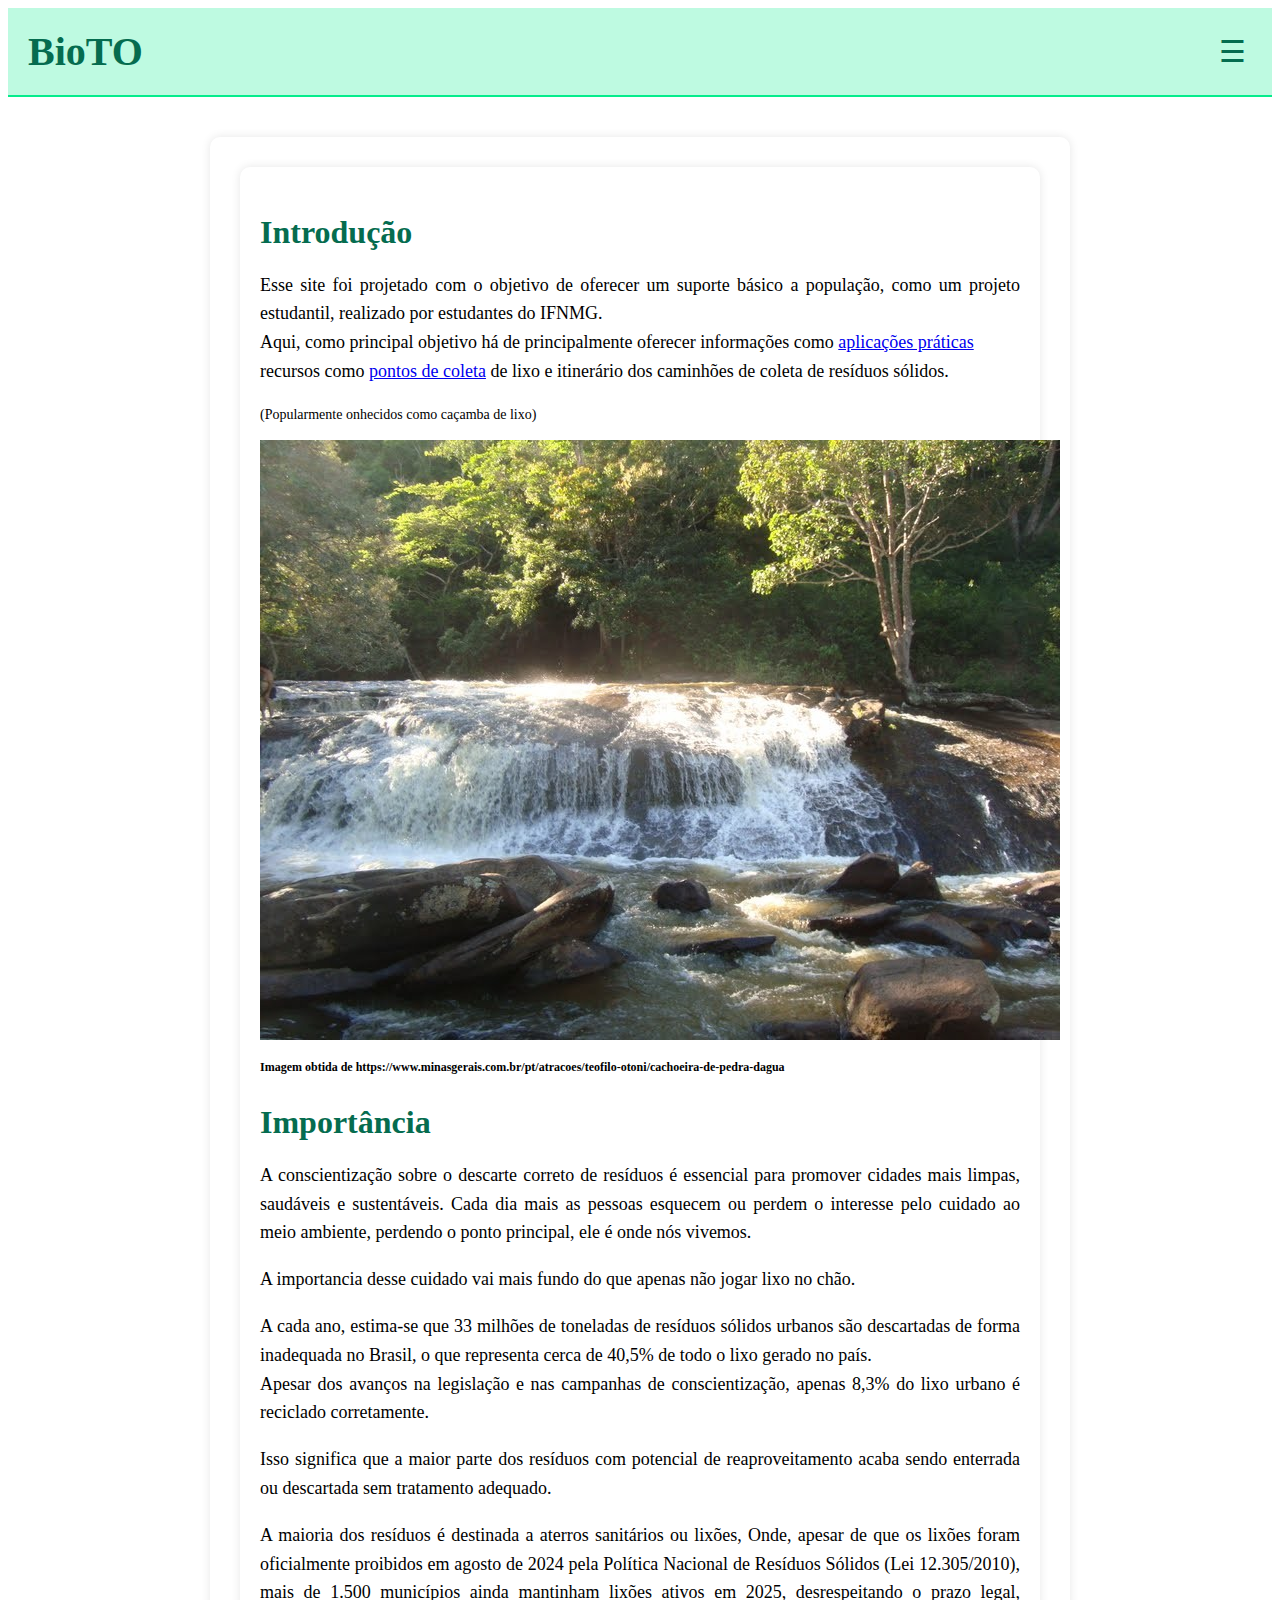
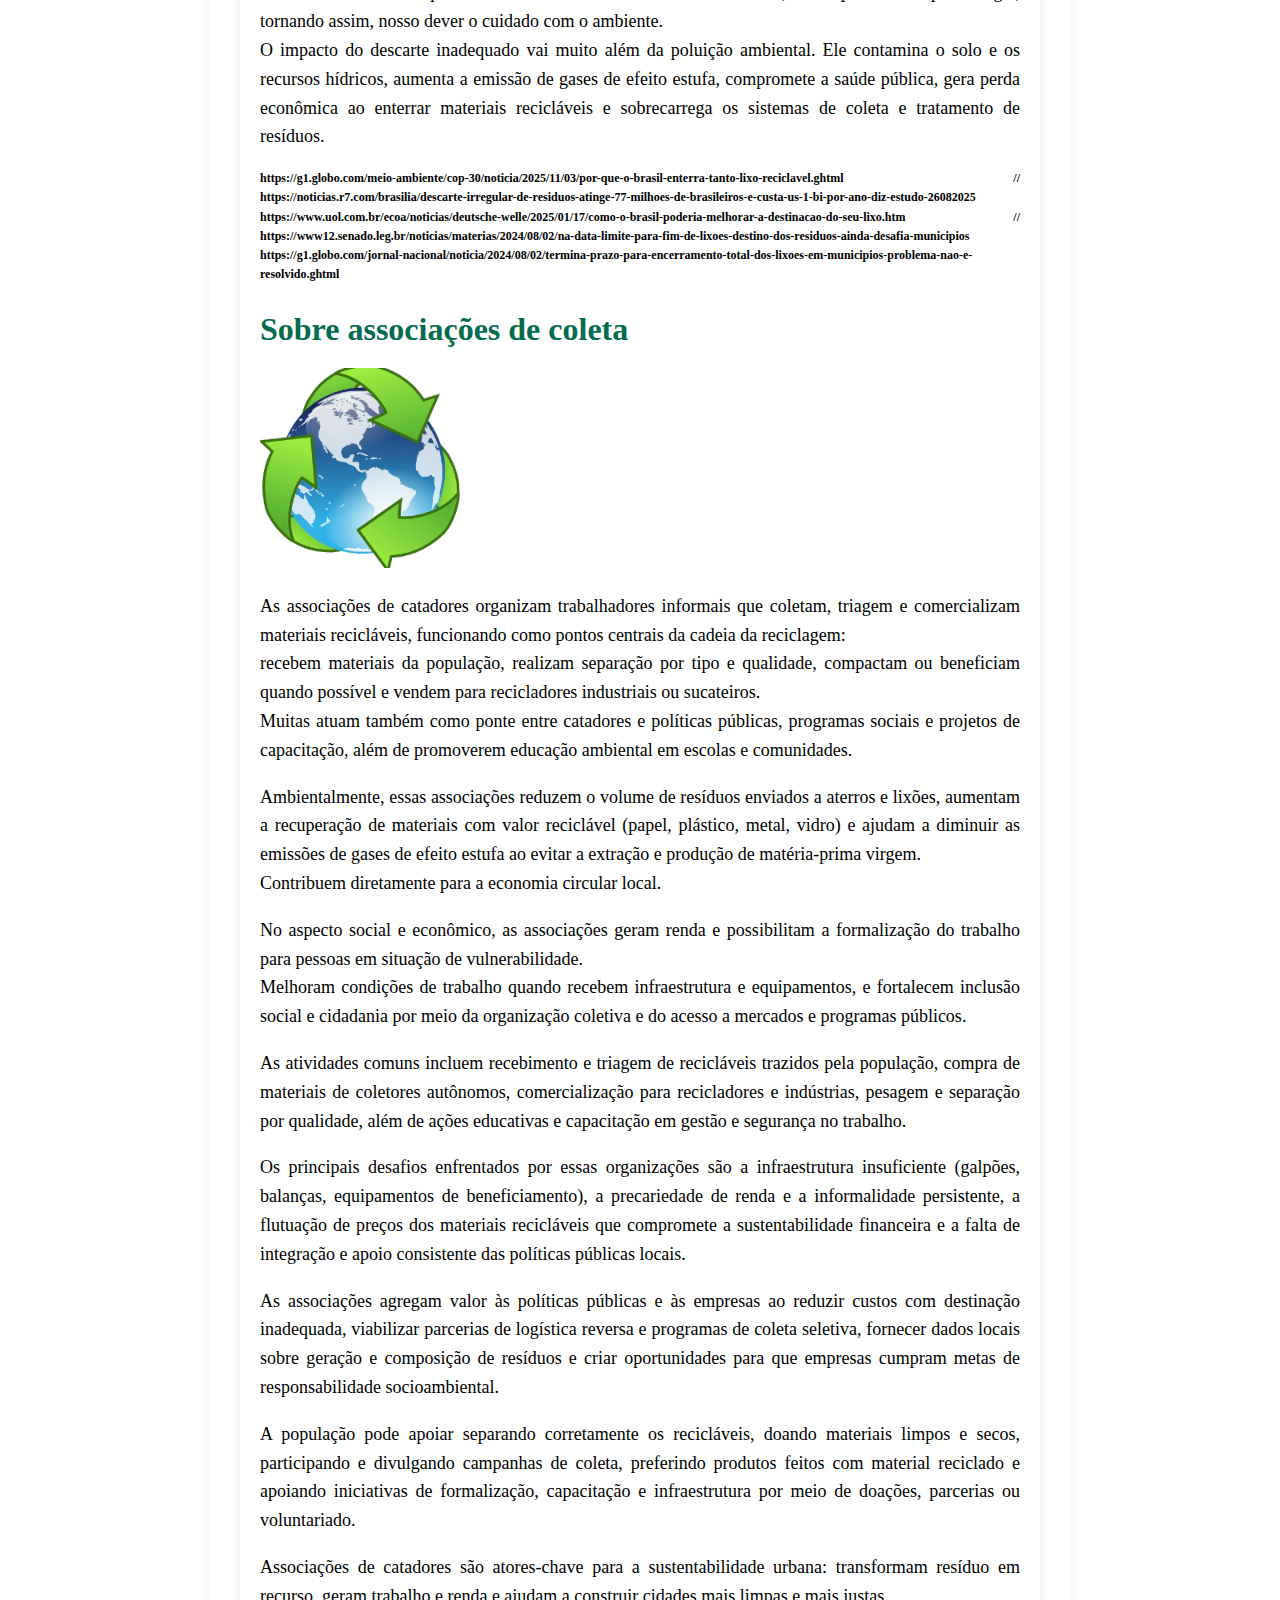
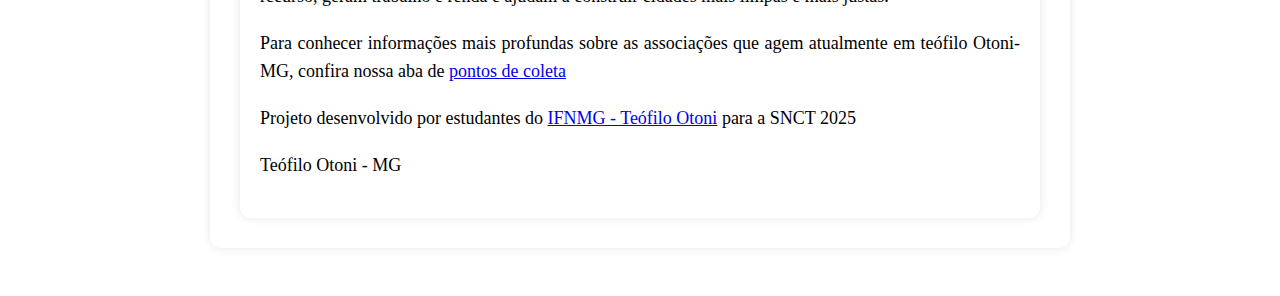
<file: index.html>
<!DOCTYPE html>
<html lang="pt-BR">
<head>
  <meta charset="UTF-8">
  <title>BioTO - Projeto Sustentável</title>
  <link rel="stylesheet" href="style/style.css">
  <meta name="viewport" content="width=device-width, initial-scale=1.0">
  <link href="https://fonts.googleapis.com/css2?family=Open+Sans:wght@400;600;700&display=swap" rel="stylesheet">

  <link rel="shortcut icon" href="icon/favicon.ico" type="image/x-icon">
  <!-- Google tag (gtag.js) -->
<script async src="https://www.googletagmanager.com/gtag/js?id=G-6436EQQW5V"></script>
<script>
  window.dataLayer = window.dataLayer || [];
  function gtag(){dataLayer.push(arguments);}
  gtag('js', new Date());

  gtag('config', 'G-6436EQQW5V');
</script>
</head>
<body>
  <script>// salva a prefenencia do modo claro ou escuro
    (function() {
      const savedTheme = localStorage.getItem('theme');
      if (savedTheme === 'dark') {
        document.body.classList.add('dark-mode');
      }
    })();
  </script>
  <header>
    <h1>BioTO</h1>
    <button class="menu-btn" onclick="toggleMenu()">☰</button>
  </header>

  <nav id="sidebar">
    <ul>
      <li><a href="index.html" style="color: #03a562;">Início</a></li>
      <li><a href="navigation/sus.html">Utilização e descarte</a></li>
      <li><a href="navigation/coletas.html">Pontos de Coleta</a></li>
      <div class="sidebar-bottom">
        <button class="menu-btn" onclick="toggleDarkMode()" style="font-size: 15px; color: white;">⏾ Modo Escuro</button>
    </div>

    </ul>
  </nav>

  <main>
    <section class="conteudo">
      <section class="conteudo" style="max-width: 1000px; margin: 0 auto; padding: 20px; font-size:22px">
      <h2>Introdução</h2>
        <p>Esse site foi projetado com o objetivo de oferecer um suporte básico a população, como um projeto estudantil, realizado por estudantes do IFNMG.<br>
          Aqui, como principal objetivo há de principalmente oferecer informações como <a href="navigation/sus.html"> aplicações práticas </a> <br>
          recursos como <a href="navigation/coletas.html" > pontos de coleta</a> de lixo e itinerário dos caminhões de coleta de resíduos sólidos.
        </p>
       <p style="font-size:14px">(Popularmente onhecidos como caçamba de lixo)</p>
      <img src="contents/cachoeira-de-pedra-dagua.jpg" alt="Cachoeira de Pedra D'água em Teófilo Otoni" class="img-cachoeira">
      <p style="font-size:12px"><b>Imagem obtida de https://www.minasgerais.com.br/pt/atracoes/teofilo-otoni/cachoeira-de-pedra-dagua</b></p>

      
      <!------- Importancia!--> 
      <div>
      <h2>Importância</h2>
      <p>A conscientização sobre o descarte correto de resíduos é essencial para promover cidades mais limpas, saudáveis e sustentáveis.
      Cada dia mais as pessoas esquecem ou perdem o interesse pelo cuidado ao meio ambiente, perdendo o ponto principal, ele é onde nós vivemos.</p>
      <p>A importancia desse cuidado vai mais fundo do que apenas não jogar lixo no chão. </p>
      <p>A cada ano, estima-se que 33 milhões de toneladas de resíduos sólidos urbanos são descartadas de forma inadequada no Brasil, o que representa cerca de 40,5% de todo o lixo gerado no país.<br>
      Apesar dos avanços na legislação e nas campanhas de conscientização, apenas 8,3% do lixo urbano é reciclado corretamente.</p>
      <p>Isso significa que a maior parte dos resíduos com potencial de reaproveitamento acaba sendo enterrada ou descartada sem tratamento adequado.</p>

      <p>A maioria dos resíduos é destinada a aterros sanitários ou lixões,
      Onde, apesar de que os lixões foram oficialmente proibidos em agosto de 2024 pela Política Nacional de Resíduos Sólidos (Lei 12.305/2010), mais de 1.500 municípios ainda mantinham lixões ativos em 2025, desrespeitando o prazo legal, tornando assim, nosso dever o cuidado com o ambiente.<br>
      O impacto do descarte inadequado vai muito além da poluição ambiental. Ele contamina o solo e os recursos hídricos, aumenta a emissão de gases de efeito estufa, compromete a saúde pública, gera perda econômica ao enterrar materiais recicláveis e sobrecarrega os sistemas de coleta e tratamento de resíduos.</p>
      <p style="font-size:12px"><b>https://g1.globo.com/meio-ambiente/cop-30/noticia/2025/11/03/por-que-o-brasil-enterra-tanto-lixo-reciclavel.ghtml // https://noticias.r7.com/brasilia/descarte-irregular-de-residuos-atinge-77-milhoes-de-brasileiros-e-custa-us-1-bi-por-ano-diz-estudo-26082025 <br>
      https://www.uol.com.br/ecoa/noticias/deutsche-welle/2025/01/17/como-o-brasil-poderia-melhorar-a-destinacao-do-seu-lixo.htm // https://www12.senado.leg.br/noticias/materias/2024/08/02/na-data-limite-para-fim-de-lixoes-destino-dos-residuos-ainda-desafia-municipios <br>
      https://g1.globo.com/jornal-nacional/noticia/2024/08/02/termina-prazo-para-encerramento-total-dos-lixoes-em-municipios-problema-nao-e-resolvido.ghtml</b></p>
      </div>
      <!-- Fim Importancia -->
      <!-- Empresas de coleta-->
      <h2>Sobre associações de coleta</h2>
        <img src="contents/recycle-globe.png" alt="globo com simblolo de reciclagem" width="200">
        <p>As associações de catadores organizam trabalhadores informais que coletam, triagem e comercializam materiais recicláveis, funcionando como pontos centrais da cadeia da reciclagem:<br>recebem materiais da população, realizam separação por tipo e qualidade, compactam ou beneficiam quando possível e vendem para recicladores industriais ou sucateiros.<br>Muitas atuam também como ponte entre catadores e políticas públicas, programas sociais e projetos de capacitação, além de promoverem educação ambiental em escolas e comunidades.</p>

        <p>Ambientalmente, essas associações reduzem o volume de resíduos enviados a aterros e lixões, aumentam a recuperação de materiais com valor reciclável (papel, plástico, metal, vidro) e ajudam a diminuir as emissões de gases de efeito estufa ao evitar a extração e produção de matéria-prima virgem.<br>Contribuem diretamente para a economia circular local.</p>

        <p>No aspecto social e econômico, as associações geram renda e possibilitam a formalização do trabalho para pessoas em situação de vulnerabilidade.<br>Melhoram condições de trabalho quando recebem infraestrutura e equipamentos, e fortalecem inclusão social e cidadania por meio da organização coletiva e do acesso a mercados e programas públicos.</p>

        <p>As atividades comuns incluem recebimento e triagem de recicláveis trazidos pela população, compra de materiais de coletores autônomos, comercialização para recicladores e indústrias, pesagem e separação por qualidade, além de ações educativas e capacitação em gestão e segurança no trabalho.</p>

        <p>Os principais desafios enfrentados por essas organizações são a infraestrutura insuficiente (galpões, balanças, equipamentos de beneficiamento), a precariedade de renda e a informalidade persistente, a flutuação de preços dos materiais recicláveis que compromete a sustentabilidade financeira e a falta de integração e apoio consistente das políticas públicas locais.</p>

        <p>As associações agregam valor às políticas públicas e às empresas ao reduzir custos com destinação inadequada, viabilizar parcerias de logística reversa e programas de coleta seletiva, fornecer dados locais sobre geração e composição de resíduos e criar oportunidades para que empresas cumpram metas de responsabilidade socioambiental.</p>

        <p>A população pode apoiar separando corretamente os recicláveis, doando materiais limpos e secos, participando e divulgando campanhas de coleta, preferindo produtos feitos com material reciclado e apoiando iniciativas de formalização, capacitação e infraestrutura por meio de doações, parcerias ou voluntariado.</p>

        <p>Associações de catadores são atores-chave para a sustentabilidade urbana: transformam resíduo em recurso, geram trabalho e renda e ajudam a construir cidades mais limpas e mais justas.</p>
        <p>Para conhecer informações mais profundas sobre as associações que agem atualmente em teófilo Otoni-MG, confira nossa aba de <a href="navigation/coletas.html" > pontos de coleta</a></p>
        <footer class="faixa-final">  
          <p>Projeto desenvolvido por estudantes do <a href="https://www.ifnmg.edu.br/">IFNMG - Teófilo Otoni</a> para a SNCT 2025</p>
          <p>Teófilo Otoni - MG</p>
        </footer>
  </main>

  <script src="script/scriptmenu.js"></script>
</body>

</html>
</file>
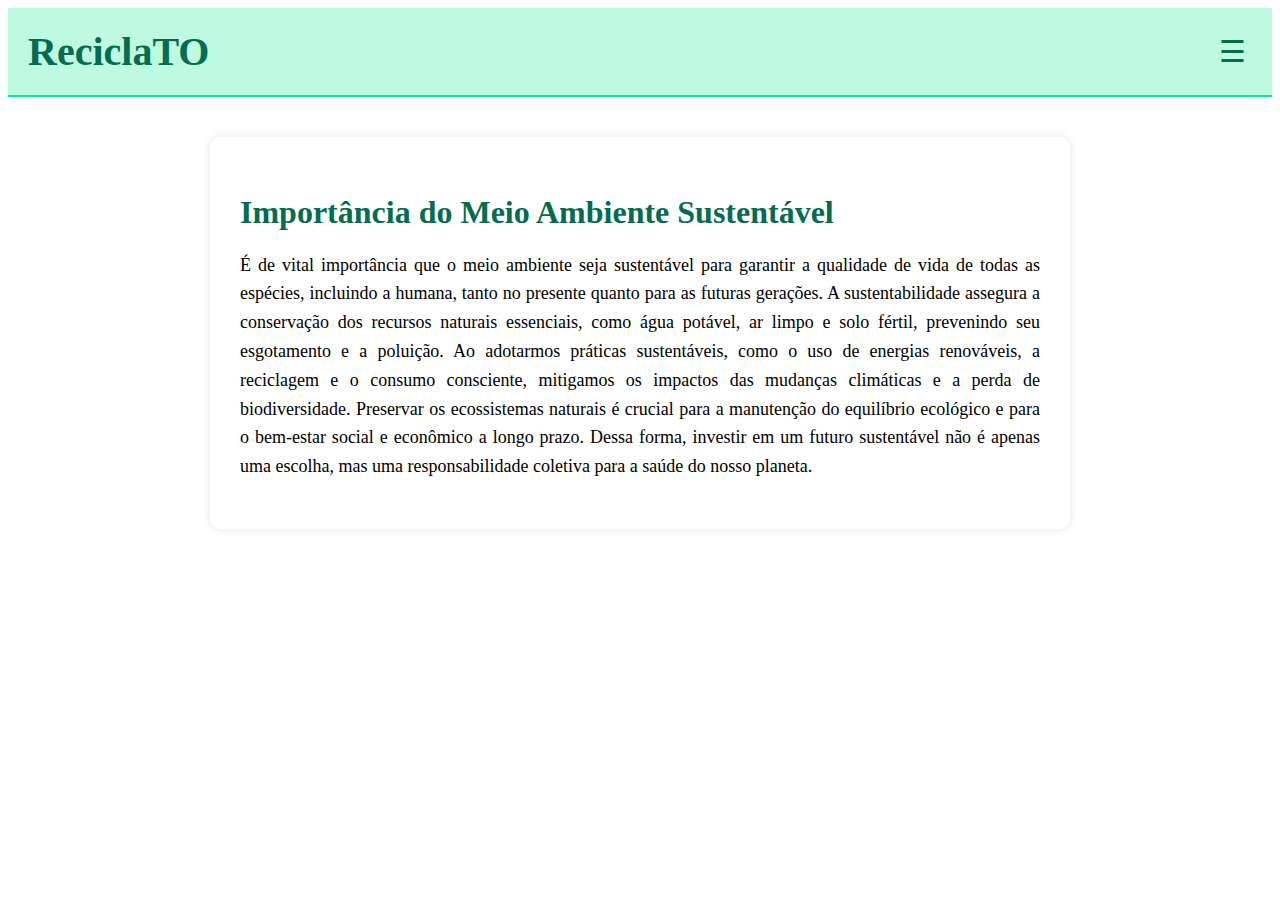
<file: sn/index.html>
<!DOCTYPE html>
<html lang="pt-BR">
<head>
  <meta charset="UTF-8">
  <title>SNCT - Projeto Sustentável</title>
  <link rel="stylesheet" href="style/style.css">
</head>
<body>
  <header>
    <h1>ReciclaTO</h1>
    <button class="menu-btn" onclick="toggleMenu()">☰</button>
  </header>

  <nav id="sidebar">
    <ul>
      <li><a href="index.html">Início</a></li>
      <li><a href="navegation/coletas.html">Pontos de Coleta</a></li>
      <li><a href="navegation/sus.html">Sustentabilidade</a></li>
    </ul>
  </nav>

  <main>
    <section class="conteudo">
      <h2>Importância do Meio Ambiente Sustentável</h2>
        <p>É de vital importância que o meio ambiente seja sustentável para garantir a qualidade de vida de todas as espécies, incluindo a humana, tanto no presente quanto para as futuras gerações.
            A sustentabilidade assegura a conservação dos recursos naturais essenciais, como água potável, ar limpo e solo fértil, prevenindo seu esgotamento e a poluição.
            Ao adotarmos práticas sustentáveis, como o uso de energias renováveis, a reciclagem e o consumo consciente, mitigamos os impactos das mudanças climáticas e a perda de biodiversidade.
            Preservar os ecossistemas naturais é crucial para a manutenção do equilíbrio ecológico e para o bem-estar social e econômico a longo prazo.
            Dessa forma, investir em um futuro sustentável não é apenas uma escolha, mas uma responsabilidade coletiva para a saúde do nosso planeta.
        </p>
    </section>
  </main>

  <script src="script/scriptmenu.js"></script>
</body>
</html>
</file>
<file: style/style.css>
/* Cabeçalho */
header {
  display: flex;
  align-items: center;
  justify-content: space-between;
  padding: 20px;
  background-color: #05ec8c42;
  border-bottom: 2px solid #05ec8c;
}

header h1 {
  font-size: 40px;
  color: #056c4f;
  margin: 0;
}

.menu-btn {
  font-size: 30px;
  background: none;
  border: none;
  cursor: pointer;
  color: #056c4f;
}

/* Menu lateral */
#sidebar {
  position: fixed;
  top: 0;
  left: -250px;
  width: 250px;
  height: 100%;
  background-color: #056c4f;
  color: white;
  padding-top: 60px;
  transition: left 0.3s ease;
  z-index: 1000;
}

#sidebar.active {
  left: 0;
}

#sidebar ul {
  list-style: none;
  padding: 0;
}

#sidebar ul li {
  padding: 15px 20px;
}

#sidebar ul li a {
  color: white;
  text-decoration: none;
  font-size: 18px;
}

#sidebar ul li a:hover {
  background-color: #05ec8c;
  display: block;
}
/*Conteúdo principal*/
main {
  padding: 40px 20px;
}

.conteudo {
  max-width: 800px;
  margin: 0 auto;
  background-color: #ffffff;
  padding: 30px;
  border-radius: 10px;
  box-shadow: 0 0 10px rgba(0,0,0,0.1);
}

.conteudo h2 {
  font-size: 32px;
  margin-bottom: 20px;
  color: #056c4f;
}

.conteudo p {
  font-size: 18px;
  line-height: 1.6;
  text-align: justify;
}

@media (max-width: 600px) {
  header {
    flex-direction: column;
    align-items: flex-start;
    padding: 10px;
  }

  header h1 {
    font-size: 28px;
  }

  .menu-btn {
    font-size: 24px;
    align-self: flex-end;
  }

  #sidebar {
    width: 100%;
    left: -100%;
  }

  #sidebar.active {
    left: 0;
  }

  #sidebar ul li {
    padding: 12px 15px;
  }

  #sidebar ul li a {
    font-size: 16px;
  }

  main {
    padding: 20px 10px;
  }

  .conteudo {
    padding: 20px;
    margin: 10px;
    border-radius: 8px;
    background-color: #ffffff;
    box-shadow: 0 2px 8px rgba(0, 0, 0, 0.15); /* sombra mais suave */
  }

  .conteudo h2 {
    font-size: 22px;
    text-align: center;
    margin-bottom: 15px;
  }

  .conteudo p {
    font-size: 16px;
    line-height: 1.5;
    text-align: left;
    margin-bottom: 12px;
  }
}
</file>
<file: sn/style/style.css>
/* Cabeçalho */
header {
  display: flex;
  align-items: center;
  justify-content: space-between;
  padding: 20px;
  background-color: #05ec8c42;
  border-bottom: 2px solid #05ec8c;
}

header h1 {
  font-size: 40px;
  color: #056c4f;
  margin: 0;
}

.menu-btn {
  font-size: 30px;
  background: none;
  border: none;
  cursor: pointer;
  color: #056c4f;
}

/* Menu lateral */
#sidebar {
  position: fixed;
  top: 0;
  left: -250px;
  width: 250px;
  height: 100%;
  background-color: #056c4f;
  color: white;
  padding-top: 60px;
  transition: left 0.3s ease;
  z-index: 1000;
}

#sidebar.active {
  left: 0;
}

#sidebar ul {
  list-style: none;
  padding: 0;
}

#sidebar ul li {
  padding: 15px 20px;
}

#sidebar ul li a {
  color: white;
  text-decoration: none;
  font-size: 18px;
}

#sidebar ul li a:hover {
  background-color: #05ec8c;
  display: block;
}
/*Conteúdo principal*/
main {
  padding: 40px 20px;
}

.conteudo {
  max-width: 800px;
  margin: 0 auto;
  background-color: #ffffff;
  padding: 30px;
  border-radius: 10px;
  box-shadow: 0 0 10px rgba(0,0,0,0.1);
}

.conteudo h2 {
  font-size: 32px;
  margin-bottom: 20px;
  color: #056c4f;
}

.conteudo p {
  font-size: 18px;
  line-height: 1.6;
  text-align: justify;
}
</file>
